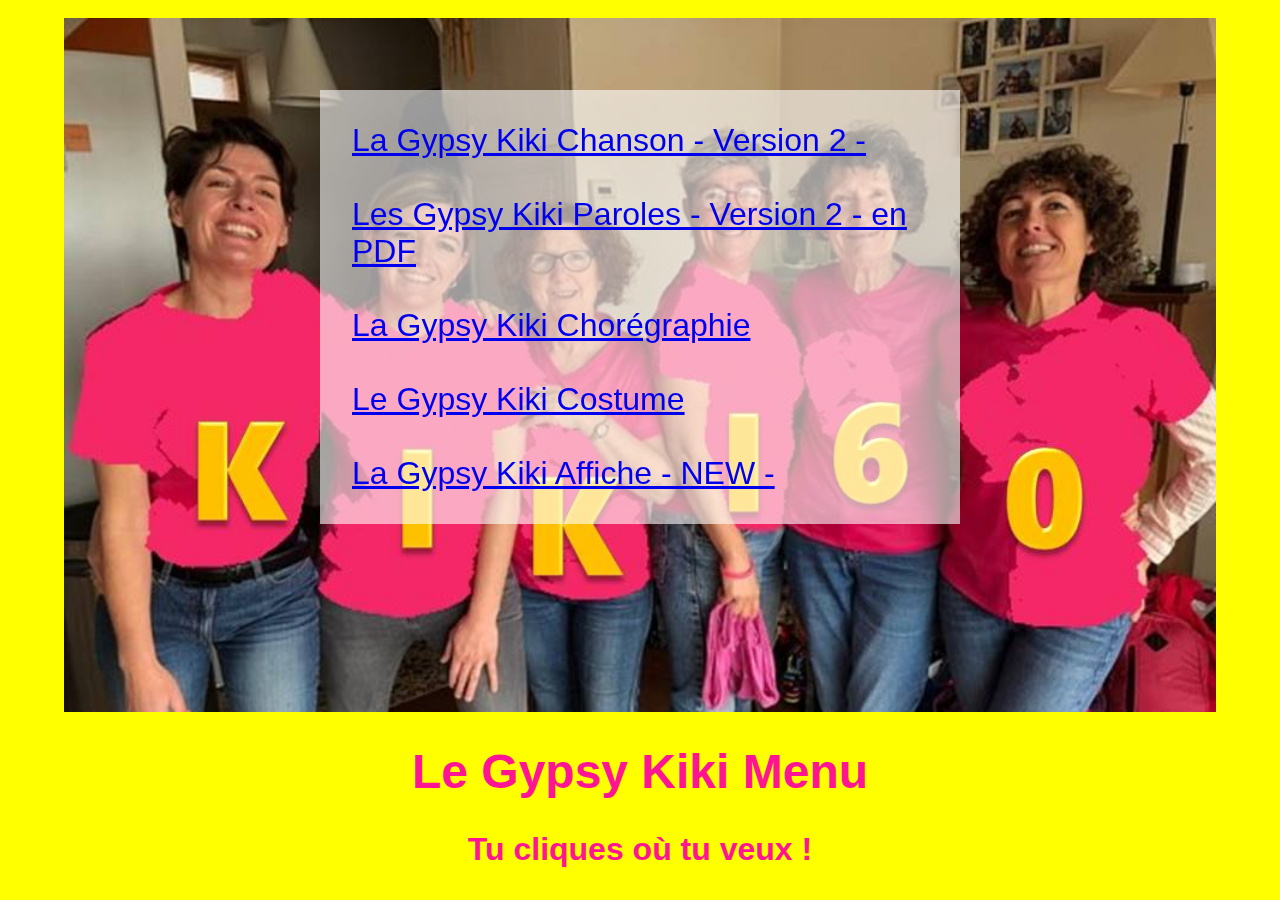
<file: index.html>
﻿<!DOCTYPE html>
<html lang="fr">
<head>
    <meta charset="utf-8" />
    <meta name="viewport" content="width=device-width, initial-scale=1.0">
    <meta http-equiv="Content-Type" content="audio/.mp3" />
    <link rel="stylesheet" href="style.css" />
    <title>Gypsy Kiki</title>
</head>

<body class="gypsy">
   


    <header class="page_une">
        <h1>
            Le Gypsy Kiki Menu 
        </h1>
        <h3>
            Tu cliques où tu veux !
        </h3>
      
    </header>



    <section class="accueil">

        <div class="menu">
            <a href="chanson.html">La Gypsy Kiki Chanson - Version 2 -</a>
            <br />
            <a href="paroles-kiki_v2.pdf">Les Gypsy Kiki Paroles - Version 2 - en PDF</a>
        <br/>
            <a href="chore.html">La Gypsy Kiki Chorégraphie</a>
            <br />
            <a href="costume.html">Le Gypsy Kiki Costume</a>
            <br />
            <a href="affiche.html">La Gypsy Kiki Affiche - NEW -</a>
        </div>

    </section>

    

   

 
</body>
</html>
</file>
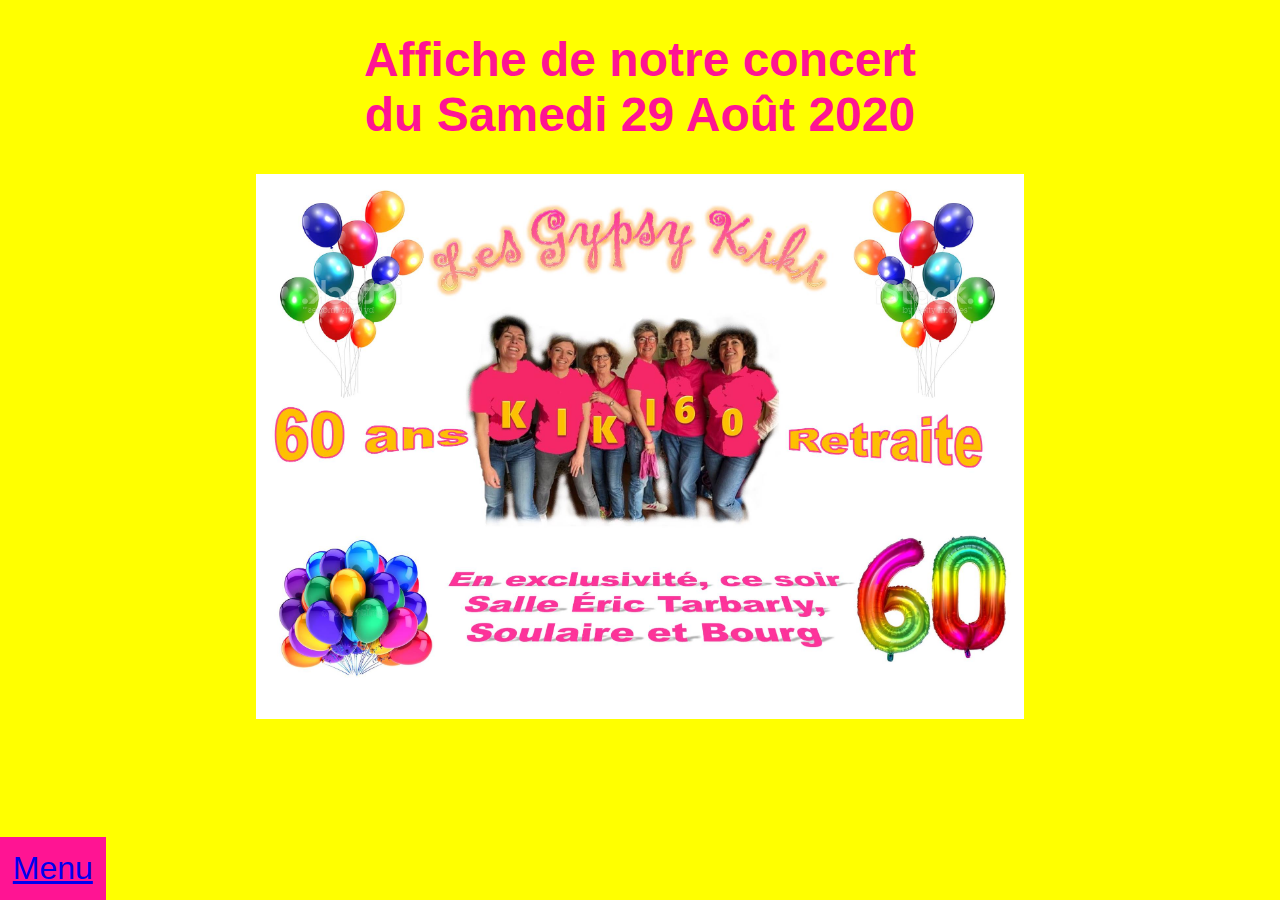
<file: affiche.html>
﻿<!DOCTYPE html>
<html lang="fr">
<head>
    <meta charset="utf-8" />
    <meta name="viewport" content="width=device-width, initial-scale=1.0">
    <link rel="stylesheet" href="style.css" />
    <title>La Gypsy Kiki Affiche</title>
</head>

<body>



    <header>
        <h1>
            Affiche de notre concert<br />
            du Samedi 29 Août 2020
        </h1>


    </header>



    <section class="affiche">

        <img src="affiche.jpg" alt="affiche Gypsy Kiki" class="the_affiche" />
        

    </section>



    <footer>
       
        <div class="chore">
            <a href="index.html">Menu</a>
        </div>
        

    </footer>


</body>
</html>
</file>
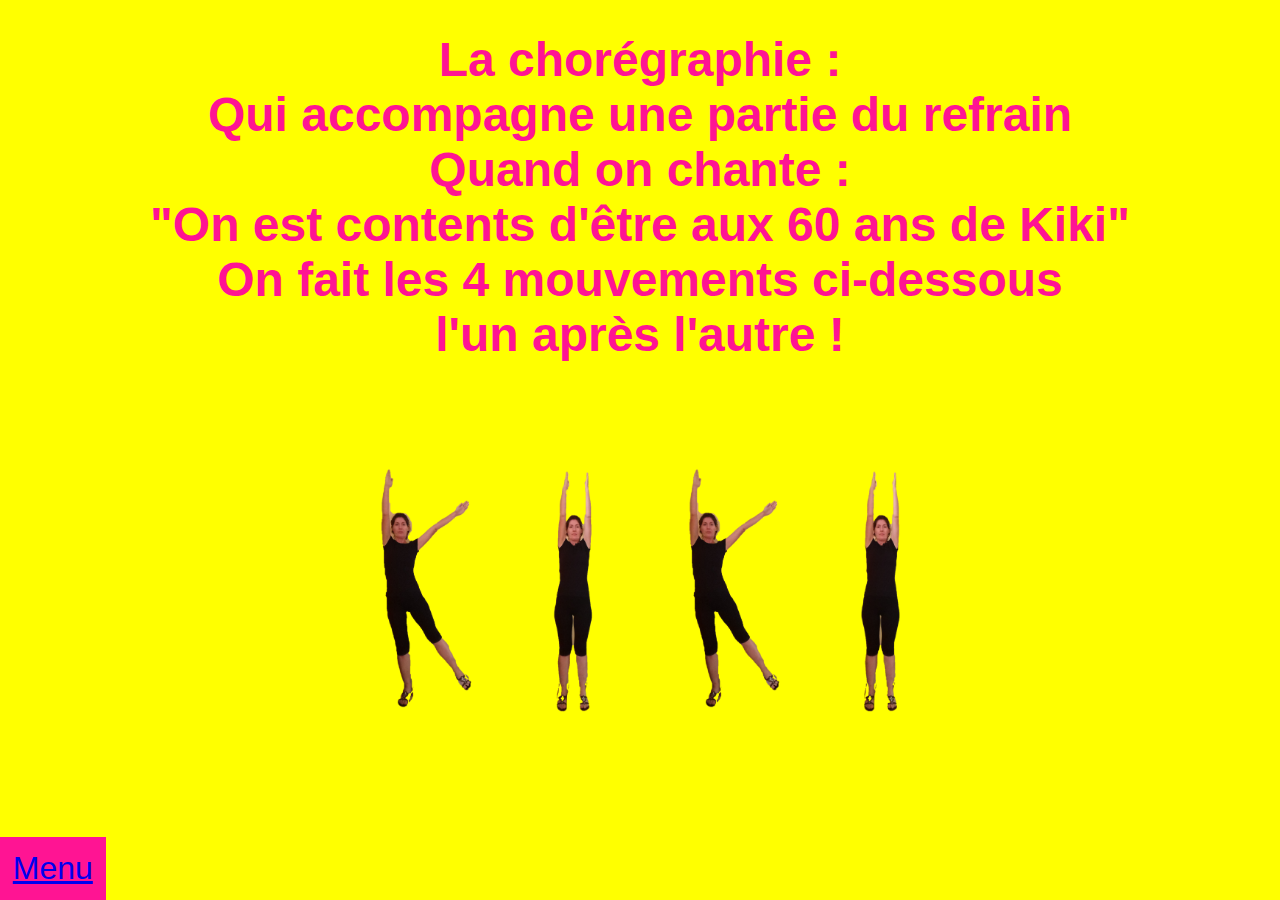
<file: chore.html>
﻿<!DOCTYPE html>
<html lang="fr">
<head>
    <meta charset="utf-8" />
    <meta name="viewport" content="width=device-width, initial-scale=1.0">
    <link rel="stylesheet" href="style.css" />
    <title>La Gypsy Kiki Choré</title>
</head>

<body>



    <header>
        <h1>
            La chorégraphie :<br />
            Qui accompagne une partie du refrain<br />
            Quand on chante : <br />
            "On est contents d'être aux 60 ans de Kiki"<br/>
            On fait les 4 mouvements ci-dessous<br/>
            l'un après l'autre !
        </h1>


    </header>



    <section class="ki">

        <img src="lettre_k.png" alt="lettre k" class="lettre_k" />
        <img src="lettre_i.png" alt="lettre i" class="lettre_i" />
        <img src="lettre_k.png" alt="lettre k" class="lettre_k" />
        <img src="lettre_i.png" alt="lettre i" class="lettre_i" />

    </section>



    <footer>
       
        <div class="chore">
            <a href="index.html">Menu</a>
        </div>
        

    </footer>


</body>
</html>
</file>
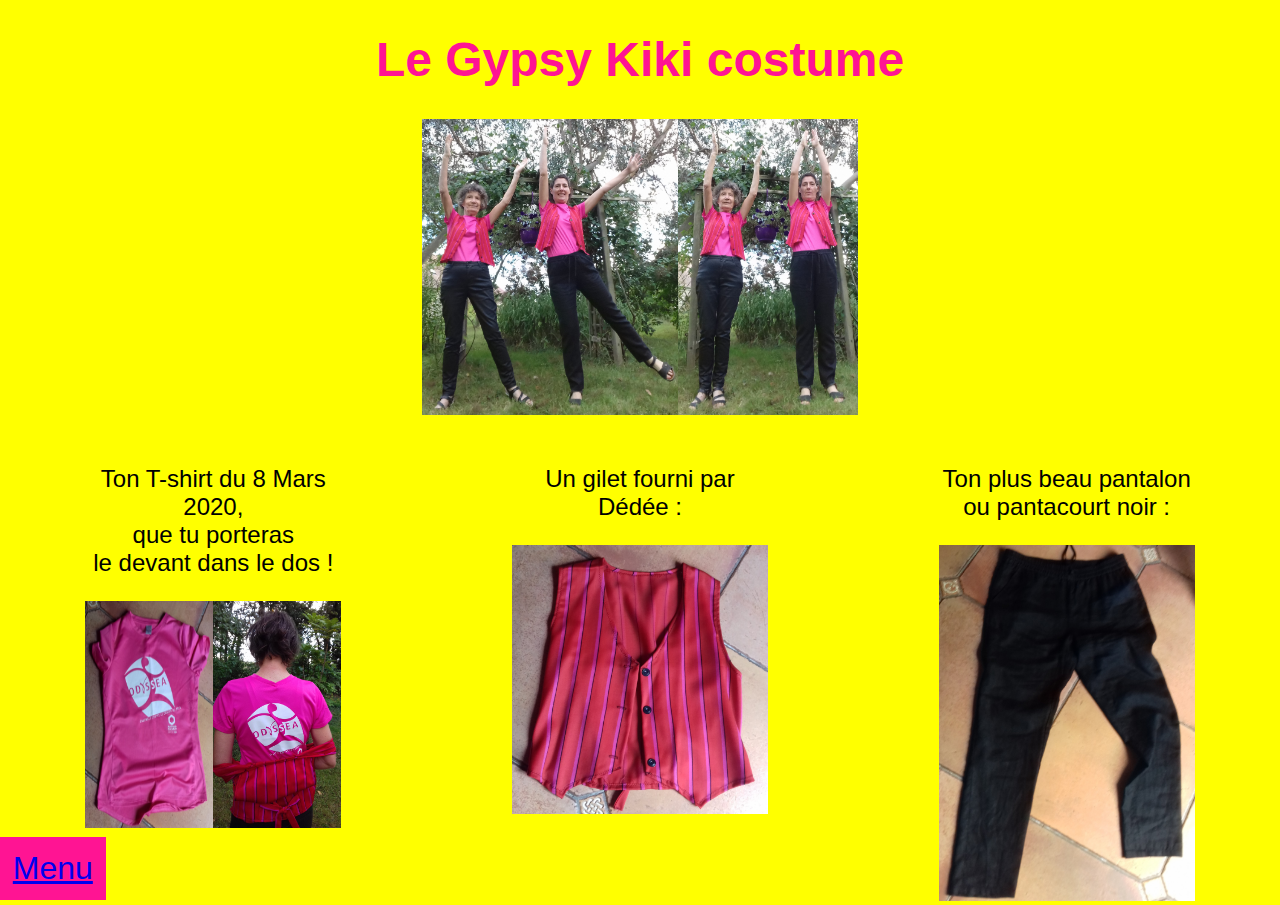
<file: costume.html>
﻿<!DOCTYPE html>
<html lang="fr">
<head>
    <meta charset="utf-8" />
    <meta name="viewport" content="width=device-width, initial-scale=1.0">
    <link rel="stylesheet" href="style.css" />
    <title>Le Gypsy Kiki Costume</title>
</head>

<body>



    <header>
        <h1>
            Le Gypsy Kiki costume            
        </h1>


    </header>



    <section class="costume">
        <div class="habille">
            <img src="k_gypsy.jpg" alt="danse k" class="danse let_k" />
            <img src="i_gyspy.jpg" alt="danse i" class="danse let_i" />
        </div>
        <div class="vetement">
            <div class="tshirt_gr">
                <p class="cos"> Ton T-shirt du 8 Mars 2020, <br/>que tu porteras <br/>le devant dans le dos !</p>
                <div class="tshirt_grt">
                    <img src="tshirt.jpg" alt="tshirt" class="tshirt" />
                    <img src="dos_tshirt.jpg" alt="dos tshirt" class="tshirt" />
                </div>
            </div>
                <div class="tshirt_gr">
                    <p class="cos"> Un gilet fourni par Dédée :</p>
                    <img src="gilet.jpg" alt="gilet" class="gilet" />
                </div>
                <div class="tshirt_gr">
                    <p class="cos"> Ton plus beau pantalon ou pantacourt noir :</p>
                    <img src="pantalon.jpg" alt="pantalon" class="pantalon" />
                </div>
            </div>

    </section>



    <footer>
        
        <div class="chore">
            <a href="index.html">Menu</a>
        </div>
        

    </footer>


</body>
</html>
</file>
<file: style.css>
body{
    display:flex;
    flex-direction:column;
    background-color:yellow;
    font-family:Arial;
    margin:0;
}

.gypsy {
    background: yellow url(Gypsy60.jpg) no-repeat center;
    background-size: 90%;
    background-attachment: fixed;
}
header{
    background-color:yellow;
   }

.page_une{
    position:fixed;
    bottom:0px;
    width:100%;
}

h1{
    text-align:center;
    color:deeppink;
    font-size:3em;
   }

h3 {
    text-align: center;
    color: deeppink;
    font-size: 2em;
}

.corps {
    margin-right: auto;
    margin-left: auto;
    display:flex;
    flex-direction:column;
    width:40%;
}

.accueil {
    display: flex;
    flex-direction: column;
    width: 50%;
    position: fixed;
    top: 10%;
    left:25%;
    right:25%;
    background-color: rgba(255, 255, 255, 0.6);
}
.musik {
    background-color: yellow;
     display:flex;
     flex-direction:column;
     width:100%;
     margin-top:5%;
     margin-bottom:5%;
     height:5%;
    
}
audio{
    margin:auto;
    margin-top:3%;
    margin-bottom:3%;
}

h2{
    color:darkmagenta;
    text-align:center;
}



.chanson{
    font-size:2em;
    background-color:rgba(255, 255, 255, 0.6);
    padding:5%;
    width:90%;
   }

.menu {
    display:flex;
    flex-direction:column;
    font-size: 2em;
    
    padding: 5%;
    
}



span{
    font-weight:bold;
    color:mediumblue;
}
.paroles{
    margin:auto;
    background-color:yellow;
    font-size:2em;
    padding:1%;
    position:fixed;
    bottom:0px;
    right:0px;
    
}
.chore {
    margin: auto;
    background-color: deeppink;
    font-size: 2em;
    padding: 1%;
    position: fixed;
    bottom: 0px;
    left: 0px;
    color:white;
}

.costume {
display:flex;
flex-direction:column;
}
/*.danse{
    width:40%;
}*/
.habille{
    display:flex;
    justify-content:center;
}

.let_k {
    width: 20%;
}
.let_i {
    width: 14%;
}

.vetement {
    display: flex;
    flex-direction:row;
    justify-content: space-around;
    margin-top:2%;
}
.tshirt_gr{
    width:20%;
}
.tshirt_grt {
    width: 100%;
    display:flex;
    flex-direction:row;
}

.cos{
    text-align:center;
    font-size:1.5em;
}


.tshirt{
    width:50%;
}

.gilet {
    width: 100%;
}

.pantalon {
    width: 100%;
}

.ki {
    display: flex;
    flex-direction: row;
    justify-content:center;
    margin-top:3%;
   }

.affiche {
    display: flex;
    justify-content: center;
}

.the_affiche{
    width:60%;
}

.lettre_i{
    width:6%;
    height:6%;
    margin:2%;
   }

.lettre_k {
    width: 10%;
    height: 10%;
    margin:2%;
  }

/******MEDIA QUERIES*******/ /*TABLETTE*/
@media only screen and (max-width: 992px) {
    h1 {
        font-size: 2em;
    }

    .paroles {
        font-size: 1.2em;
    }

    .chore {
        font-size: 1.2em;
    }

    .chanson {
        font-size: 1.5em;
    }

    h2 {
        font-size: 1.5em;
    }

    .gypsy {
        background: yellow url(Gypsy60.jpg) repeat center;
        background-size: 90%;
        background-attachment: fixed;
    }
    .corps {
       width: 70%;
    }
    .menu{
        font-size:1.5em;
    }
    .accueil {
       width: 70%;
       top: 20%;
        left: 15%;
        right: 15%;
    }
    }

/******MEDIA QUERIES*******/ /*MOBILE*/
@media only screen and (max-width: 767px) {
    h1 {
        font-size: 1.4em;
    }

    .paroles {
        font-size: 0.8em;  /*lien en footer*/
    }

    .chore {
        font-size: 0.8em; /*lien en footer*/
    }

    .chanson {
        font-size: 0.9em;
    }

    h2 {
        font-size: 1em;
    }
    .corps {
        width: 90%;
    }
    .menu {
        font-size: 1em;
    }

    .accueil {
        width: 90%;
        top: 20%;
        left: 5%;
        right: 5%;
    }
    .cos{
        font-size:1em;
    }
}
</file>
